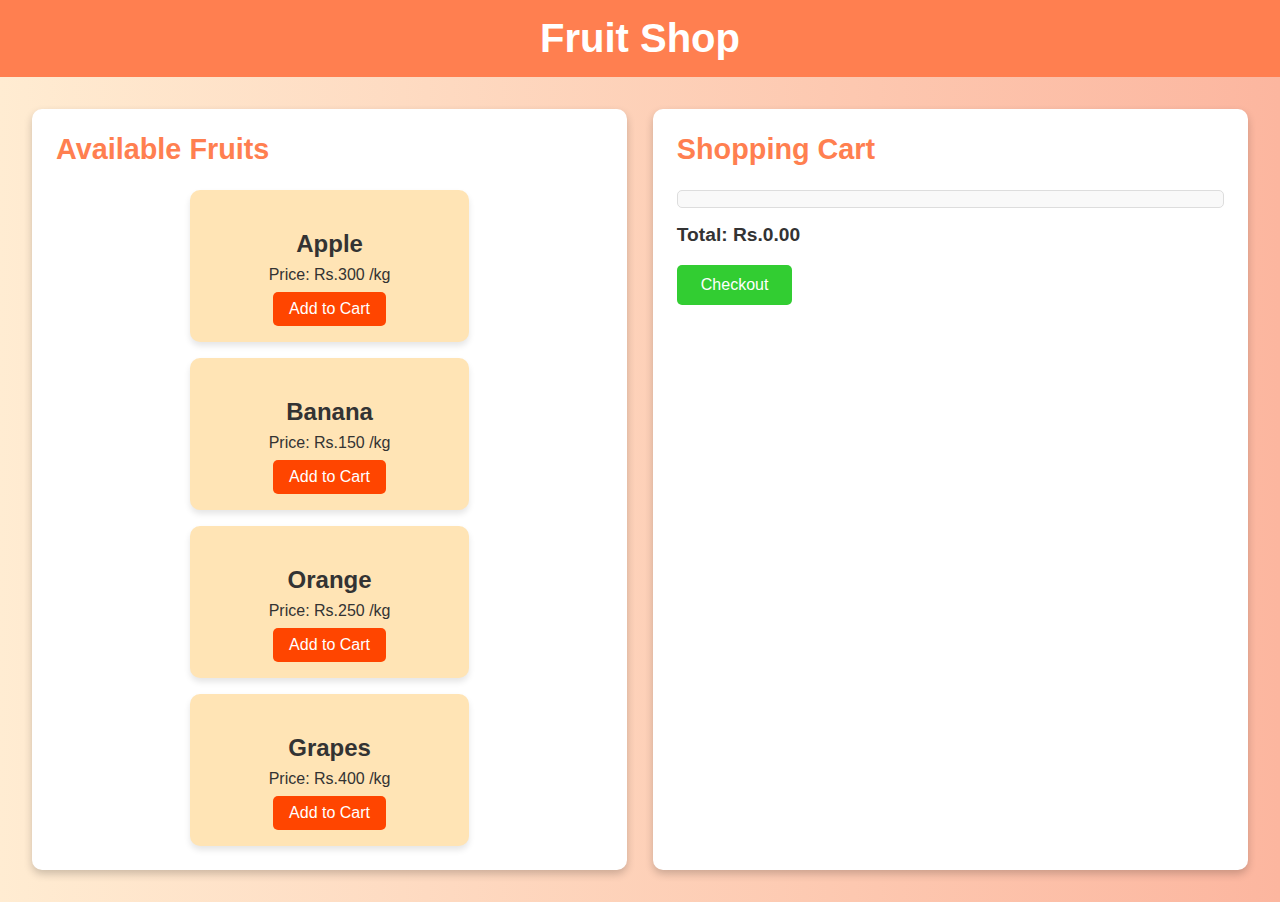
<file: Website prac/index.html>
<!DOCTYPE html>
<html lang="en">
<head>
    <meta charset="UTF-8">
    <meta name="viewport" content="width=device-width, initial-scale=1.0">
    <title>Fruit Shop</title>
    <link rel="stylesheet" href="styles.css">
</head>
<body>
    <header>
        <h1>Fruit Shop</h1>
    </header>
    <main>
        <section class="products">
            <h2>Available Fruits</h2>
            <div class="product-container">
                <div class="product-card" data-name="Apple" data-price="300">
                    <h3>Apple</h3>
                    <p>Price: Rs.300 /kg</p>
                    <button class="add-to-cart">Add to Cart</button>
                </div>
                <div class="product-card" data-name="Banana" data-price="150">
                    <h3>Banana</h3>
                    <p>Price: Rs.150 /kg</p>
                    <button class="add-to-cart">Add to Cart</button>
                </div>
                <div class="product-card" data-name="Orange" data-price="250">
                    <h3>Orange</h3>
                    <p>Price: Rs.250 /kg</p>
                    <button class="add-to-cart">Add to Cart</button>
                </div>
                <div class="product-card" data-name="Grapes" data-price="400">
                    <h3>Grapes</h3>
                    <p>Price: Rs.400 /kg</p>
                    <button class="add-to-cart">Add to Cart</button>
                </div>
            </div>
        </section>
        <section class="cart">
            <h2>Shopping Cart</h2>
            <div class="cart-items"></div>
            <p class="cart-total">Total: Rs.<span id="total-amount">0.00</span></p>
            <button id="checkout-button" class="checkout-button">Checkout</button>
        </section>
    </main>
    <script src="script.js"></script>
</body>
</html>
</file>
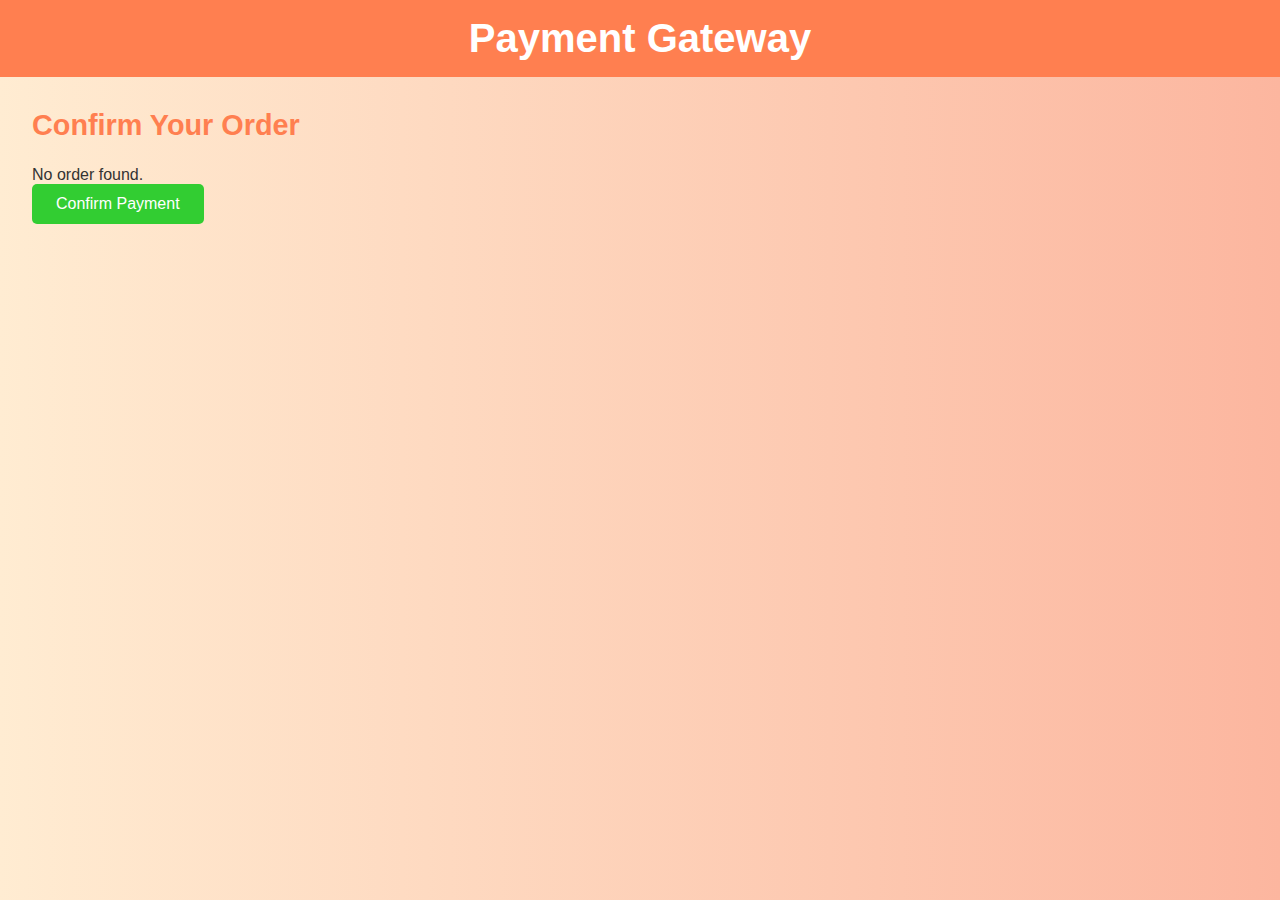
<file: Website prac/payment.html>
<!DOCTYPE html>
<html lang="en">
<head>
    <meta charset="UTF-8">
    <meta name="viewport" content="width=device-width, initial-scale=1.0">
    <title>Payment Gateway</title>
    <link rel="stylesheet" href="styles.css">
</head>
<body>
    <header>
        <h1>Payment Gateway</h1>
    </header>
    <main>
        <div class="payment-container">
            <h2>Confirm Your Order</h2>
            <div id="order-summary"></div>
            <button id="confirm-payment" class="checkout-button">Confirm Payment</button>
        </div>
    </main>
    <script>
        document.addEventListener("DOMContentLoaded", () => {
            const orderSummary = document.getElementById("order-summary");
            const confirmPaymentButton = document.getElementById("confirm-payment");

            const orderDetails = JSON.parse(localStorage.getItem("orderDetails"));

            if (!orderDetails) {
                orderSummary.textContent = "No order found.";
                confirmPaymentButton.disabled = true;
                return;
            }

            // Display order
            orderDetails.cart.forEach((item) => {
                const itemDiv = document.createElement("div");
                itemDiv.textContent = `${item.name} - Rs.${item.price.toFixed(2)} /kg`;
                orderSummary.appendChild(itemDiv);
            });

            const totalDiv = document.createElement("p");
            totalDiv.innerHTML = `<strong>Total: Rs.${orderDetails.total}</strong>`;
            orderSummary.appendChild(totalDiv);

            confirmPaymentButton.addEventListener("click", () => {
                alert("Payment successful! Thank you for your purchase.");
                localStorage.clear();
                window.location.href = "index.html"; // Return to product listing
            });
        });
    </script>
</body>
</html>
</file>
<file: Website prac/styles.css>
/* styles.css */
body {
    font-family: Arial, sans-serif;
    margin: 0;
    padding: 0;
    background: linear-gradient(to right, #ffecd2, #fcb69f);
    color: #333;
}

header {
    background-color: #ff7f50;
    color: white;
    padding: 1rem;
    text-align: center;
}

h1 {
    margin: 0;
    font-size: 2.5rem;
}

main {
    padding: 2rem;
    display: flex;
    flex-wrap: wrap;
    justify-content: space-between;
}

.products, .cart {
    width: 45%;
    background-color: white;
    box-shadow: 0 4px 8px rgba(0, 0, 0, 0.2);
    border-radius: 10px;
    padding: 1.5rem;
}

h2 {
    margin-top: 0;
    font-size: 1.8rem;
    color: #ff7f50;
}

.product-container {
    display: flex;
    flex-wrap: wrap;
    gap: 1rem;
    justify-content: space-around;
}

.product-card {
    background-color: #ffe4b5;
    padding: 1rem;
    border-radius: 10px;
    text-align: center;
    box-shadow: 0 4px 6px rgba(0, 0, 0, 0.1);
    width: 45%;
}

.product-card h3 {
    font-size: 1.5rem;
    margin-bottom: 0.5rem;
}

.product-card p {
    font-size: 1rem;
    margin: 0.5rem 0;
}

.add-to-cart {
    background-color: #ff4500;
    color: white;
    border: none;
    border-radius: 5px;
    padding: 0.5rem 1rem;
    cursor: pointer;
    font-size: 1rem;
    transition: background-color 0.3s ease;
}

.add-to-cart:hover {
    background-color: #ff6347;
}

.cart-items {
    margin: 1rem 0;
    max-height: 150px;
    overflow-y: auto;
    border: 1px solid #ddd;
    padding: 0.5rem;
    border-radius: 5px;
    background-color: #f9f9f9;
}

.cart-total {
    font-size: 1.2rem;
    margin-top: 1rem;
    font-weight: bold;
}

.checkout-button {
    background-color: #32cd32;
    color: white;
    border: none;
    border-radius: 5px;
    padding: 0.7rem 1.5rem;
    cursor: pointer;
    font-size: 1rem;
    transition: background-color 0.3s ease;
}

.checkout-button:hover {
    background-color: #228b22;
}
</file>
